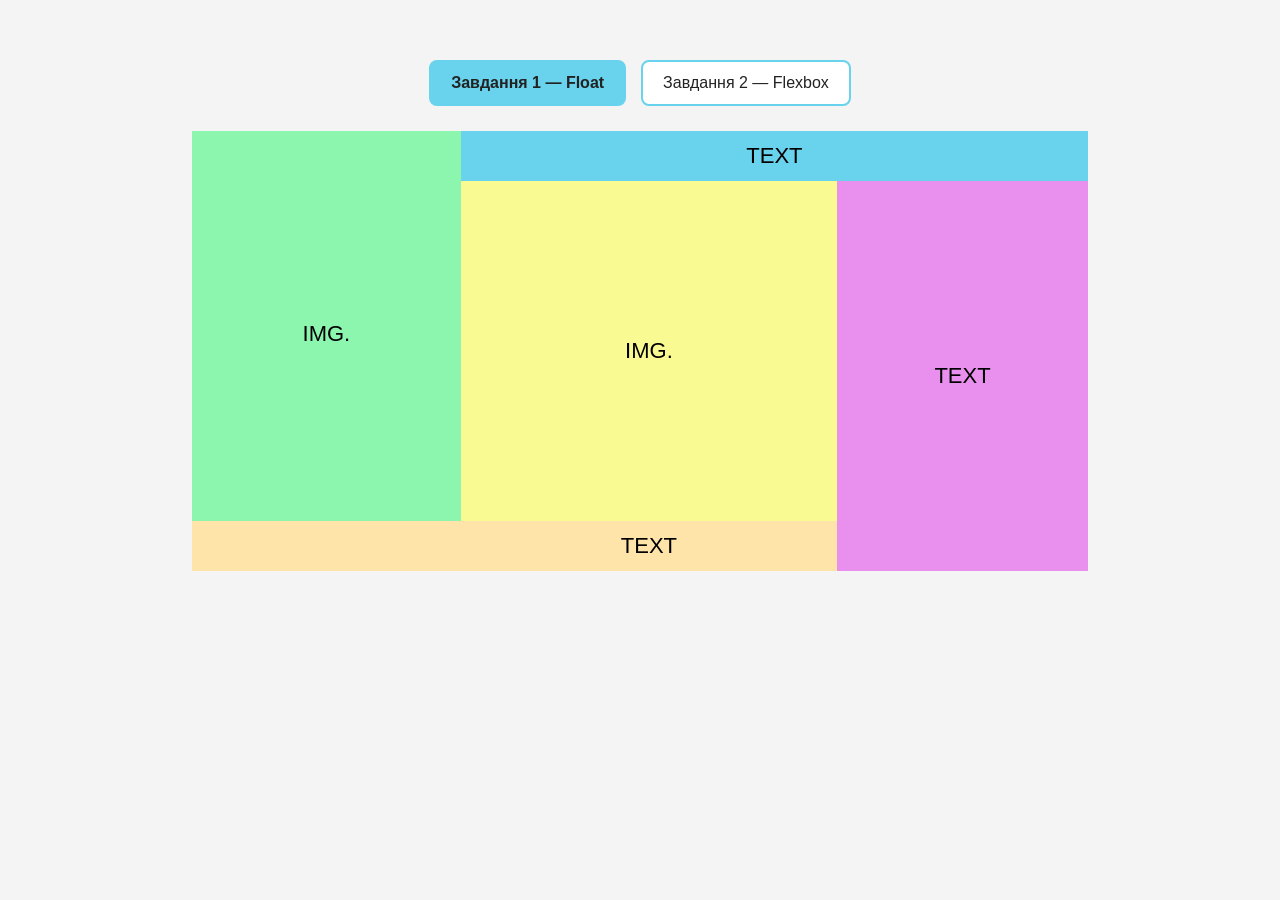
<file: index.html>
<!DOCTYPE html>
<html lang="uk">
<head>
    <meta charset="UTF-8">
    <meta name="viewport" content="width=device-width, initial-scale=1.0">
    <title>ПІБ | Група | ЛР №3 | Варіант 9</title>
    <link rel="stylesheet" href="style.css">
</head>
<body>

<nav class="navigation">
    <a href="index.html" class="active">Завдання 1 — Float</a>
    <a href="flex.html">Завдання 2 — Flexbox</a>
</nav>

<main class="container">
    <!-- Лівий зелений блок -->
    <div class="left-block">
        IMG.
    </div>
    <!-- Права частина макета -->
    <div class="right-block">
        <!-- Верхній блакитний блок -->
        <div class="header">
            TEXT
        </div>
        <!-- Центральний жовтий блок -->
        <div class="center-block">
            IMG.
        </div>
        <!-- Правий рожевий блок -->
        <div class="side-block">
            TEXT
        </div>
        <!-- Нижній бежевий блок -->
        <div class="footer">
            TEXT
        </div>
    </div>
</main>
</body>
</html>
</file>
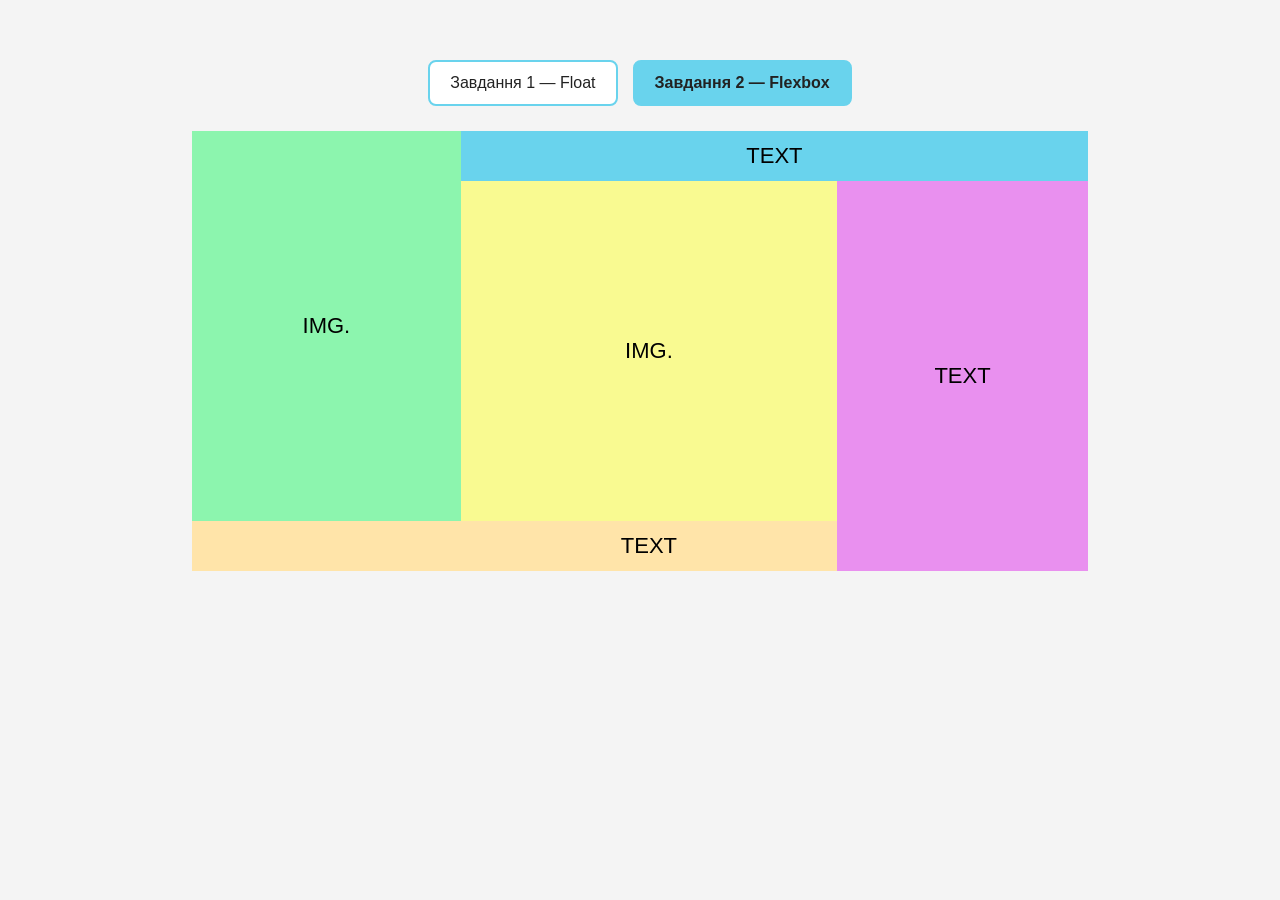
<file: flex.html>
<!DOCTYPE html>
<html lang="uk">
<head>
    <meta charset="UTF-8">
    <meta name="viewport" content="width=device-width, initial-scale=1.0">
    <title>ПІБ | Група | ЛР №3 | Варіант 9 | Flex</title>
    <link rel="stylesheet" href="flex.css">
</head>
<body>

<nav class="navigation">
    <a href="index.html">Завдання 1 — Float</a>
    <a href="flex.html" class="active">Завдання 2 — Flexbox</a>
</nav>

<main class="container">

    <!-- Ліва частина -->
    <div class="left-column">
        <div class="left-image">IMG.</div>
        <div class="bottom-left"></div>
    </div>

    <!-- Центральна частина -->
    <div class="right-section">

        <div class="header">TEXT</div>

        <div class="content">
            <div class="center-column">
                <div class="center-image">IMG.</div>
                <div class="footer">TEXT</div>
            </div>

            <div class="right-text">TEXT</div>
        </div>

    </div>

</main>

</body>
</html>
</file>
<file: style.css>
/* Загальні налаштування сторінки */
* {
    box-sizing: border-box;
}

body {
    margin: 0;
    padding: 60px 0;
    background-color: #f4f4f4;
    font-family: Arial, sans-serif;
}

/* Основний контейнер */
.container {
    width: 70%;
    max-width: 900px;
    margin: 0 auto;
    background-color: white;
    min-height: 440px;
    overflow: hidden;
}

/* Лівий зелений блок */
.left-block {
    float: left;
    width: 30%;
    height: 390px;
    background-color: #8cf5ae;

    text-align: center;
    padding-top: 190px;
    font-size: 22px;
}

/* Права частина */
.right-block {
    float: left;
    width: 70%;
    height: 440px;
}

/* Верхній блакитний блок */
.header {
    width: 100%;
    height: 50px;
    background-color: #69d3ed;

    text-align: center;
    line-height: 50px;
    font-size: 22px;
}

/* Центральний жовтий блок */
.center-block {
    float: left;
    width: 60%;
    height: 340px;
    background-color: #f9fa91;

    text-align: center;
    line-height: 340px;
    font-size: 22px;
}

/* Правий рожевий блок */
.side-block {
    float: right;
    width: 40%;
    height: 390px;
    background-color: #e990ef;

    text-align: center;
    line-height: 390px;
    font-size: 22px;
}

/* Нижній бежевий блок */
.footer {
    float: left;
    width: 60%;
    height: 50px;
    background-color: #ffe4a9;

    text-align: center;
    line-height: 50px;
    font-size: 22px;
}

/* Заповнення нижньої лівої частини */
.left-block {
    height: 440px;
    background: linear-gradient(
            to bottom,
            #8cf5ae 0%,
            #8cf5ae 88.64%,
            #ffe4a9 88.64%,
            #ffe4a9 100%
    );
}

/* Навігація між завданнями */
.navigation {
    display: flex;
    justify-content: center;
    gap: 15px;
    margin-bottom: 25px;
}
.navigation a {
    padding: 12px 20px;
    background-color: #ffffff;
    color: #222222;
    text-decoration: none;
    border: 2px solid #69d3ed;
    border-radius: 8px;
    font-size: 16px;
}

.navigation a:hover {
    background-color: #d7f5fc;
}

.navigation a.active {
    background-color: #69d3ed;
    font-weight: bold;
}
</file>
<file: flex.css>
/* Загальні налаштування */
* {
    box-sizing: border-box;
}

body {
    margin: 0;
    padding: 60px 0;
    background-color: #f4f4f4;
    font-family: Arial, sans-serif;
}

/* Основний контейнер */
.container {
    display: flex;
    width: 70%;
    max-width: 900px;
    height: 440px;
    margin: 0 auto;
    background-color: white;
}

/* Ліва частина */
.left-column {
    display: flex;
    flex-direction: column;
    width: 30%;
}

.left-image {
    display: flex;
    align-items: center;
    justify-content: center;
    height: 390px;
    background-color: #8cf5ae;
    font-size: 22px;
}

.bottom-left {
    height: 50px;
    background-color: #ffe4a9;
}

/* Права частина */
.right-section {
    display: flex;
    flex-direction: column;
    width: 70%;
}

/* Верхній блакитний блок */
.header {
    display: flex;
    align-items: center;
    justify-content: center;
    height: 50px;
    background-color: #69d3ed;
    font-size: 22px;
}

/* Контейнер центральних блоків */
.content {
    display: flex;
    height: 390px;
}

/* Центральна колонка */
.center-column {
    display: flex;
    flex-direction: column;
    width: 60%;
}

/* Жовтий блок */
.center-image {
    display: flex;
    align-items: center;
    justify-content: center;
    height: 340px;
    background-color: #f9fa91;
    font-size: 22px;
}

/* Нижній бежевий блок */
.footer {
    display: flex;
    align-items: center;
    justify-content: center;
    height: 50px;
    background-color: #ffe4a9;
    font-size: 22px;
}

/* Правий рожевий блок */
.right-text {
    display: flex;
    align-items: center;
    justify-content: center;
    width: 40%;
    background-color: #e990ef;
    font-size: 22px;
}

/* Навігація між завданнями */
.navigation {
    display: flex;
    justify-content: center;
    gap: 15px;
    margin-bottom: 25px;
}

.navigation a {
    padding: 12px 20px;
    background-color: #ffffff;
    color: #222222;
    text-decoration: none;
    border: 2px solid #69d3ed;
    border-radius: 8px;
    font-size: 16px;
}

.navigation a:hover {
    background-color: #d7f5fc;
}

.navigation a.active {
    background-color: #69d3ed;
    font-weight: bold;
}
</file>
